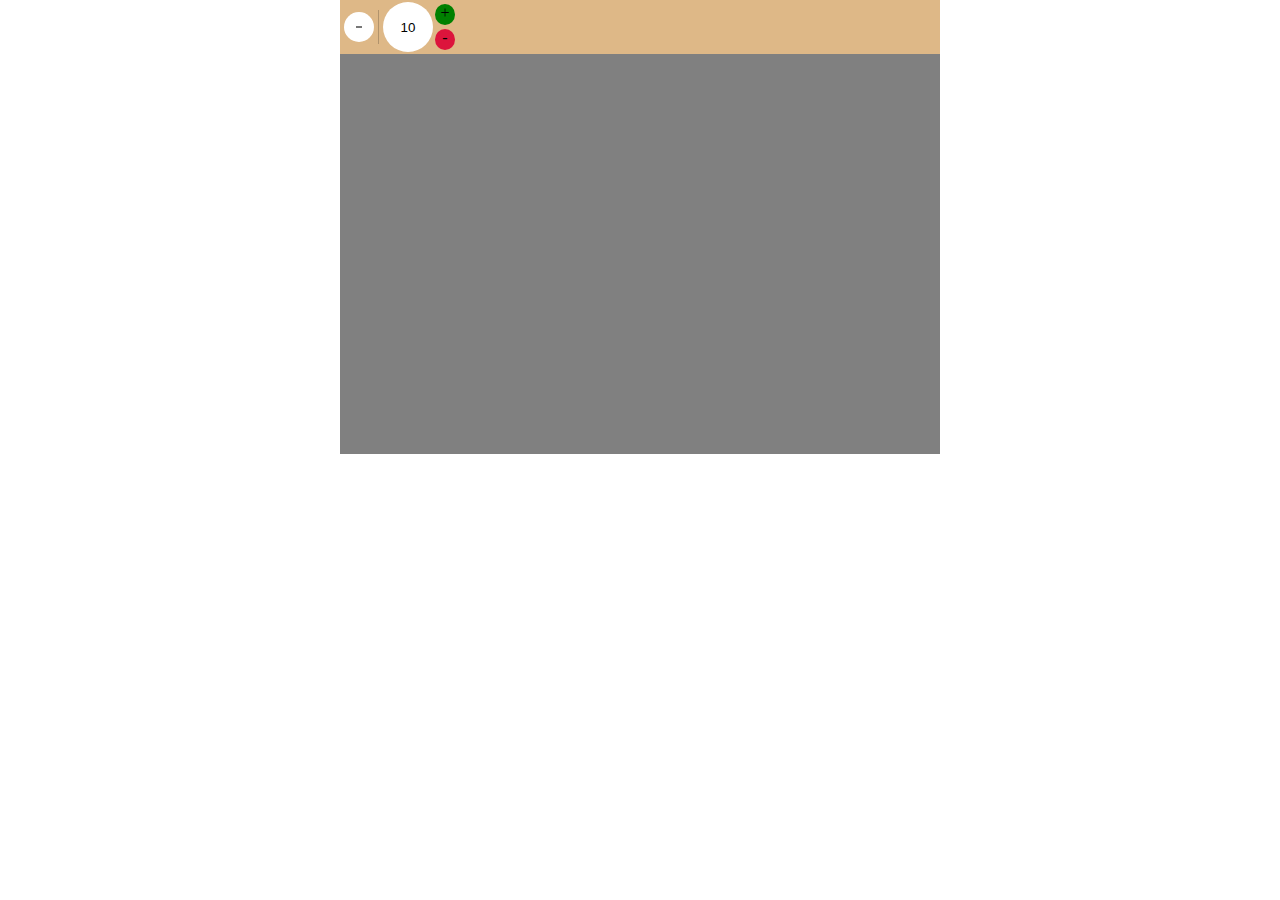
<file: a simple simple paint/index.html>
<!DOCTYPE html>
<html lang="en">

<head>
   <meta charset="UTF-8">
   <meta name="viewport" content="width=device-width, initial-scale=1.0">
   <meta http-equiv="X-UA-Compatible" content="ie=edge">
   <title>Interacting with user</title>

   <style>
      html,
      body {
         margin: 0;
         width: 100%;
         height: 100%;
      }

      .container {
         display: flex;
         flex-direction: column;
         align-items: center;
         width: 100%;
      }

      .pallet {
         width: 600px;
         background-color: burlywood;
         display: flex;
         align-items: center;
      }

      .pallet-item {
         display: flex;
         padding: 2px 4px;
      }

      .pallet-item:not(:last-child) {
         border-right: 1px solid rgba(0, 0, 0, .2);
      }

      input {
         border-radius: 50%;
         width: 30px;
         height: 30px;
         padding: 10px;
         text-align: center;
         outline: none;
         border: none;
         background-color: #FFF;
      }

      .size-change {
         display: flex;
         justify-content: center;
         align-items: center;
         flex-direction: column;
      }

      .size-change>div {
         height: 50%;
         width: 2.5ch;
         text-align: center;
         margin: 2px;
         cursor: pointer !important;
         border-radius: 50%;
      }

      .size-change>div:nth-child(1) {
         background-color: green;
      }

      .size-change>div:nth-child(2) {
         background-color: crimson;
      }
   </style>

</head>

<body>

   <div class="container">
      <div class="pallet">
         <div class="pallet-item">
            <input id='color' type="color">
         </div>
         <div class="pallet-item">
            <input id='size' value="10">
            <div class="size-change">
               <div id="plus">+</div>
               <div id="minus">-</div>
            </div>
         </div>
      </div>
      <div>
         <canvas width="600" height="400"></canvas>
      </div>
   </div>

   <script>
      let INCREMENT = 5;
      let mouseState = false;
      let canvas = document.querySelector('canvas');
      let pencil = canvas.getContext('2d');

      pencil.fillStyle = 'grey';
      pencil.fillRect(0, 0, 600, 400);


      function drawCircle(event) {

         if (mouseState && event.buttons == 1) {

            let x = event.clientX - canvas.offsetLeft;
            let y = event.clientY - canvas.offsetTop;

            let circleSize = document.querySelector('#size').value;
            let circleColor = document.querySelector('#color').value;

            pencil.fillStyle = circleColor;
            pencil.beginPath();
            pencil.arc(x, y, circleSize, 0, 2 * Math.PI);
            pencil.fill();

         }

      }



      function changeMouseState(event) {

         if (event.type == 'mouseup') {
            mouseState = false;
         } else {
            mouseState = true;
         }

      }



      function circleSizeOperator() {

         let sizeElement = document.querySelector('#size');
         let size = parseInt(sizeElement.value)

         sizeElement.value = eval(`${size} ${this.textContent} 1`);

      }



      canvas.onmouseup = changeMouseState;
      canvas.onmousedown = changeMouseState;
      canvas.onmousemove = drawCircle;

      document.querySelector('#plus').onclick = circleSizeOperator;
      document.querySelector('#minus').onclick = circleSizeOperator;
   </script>

</body>

</html>
</file>
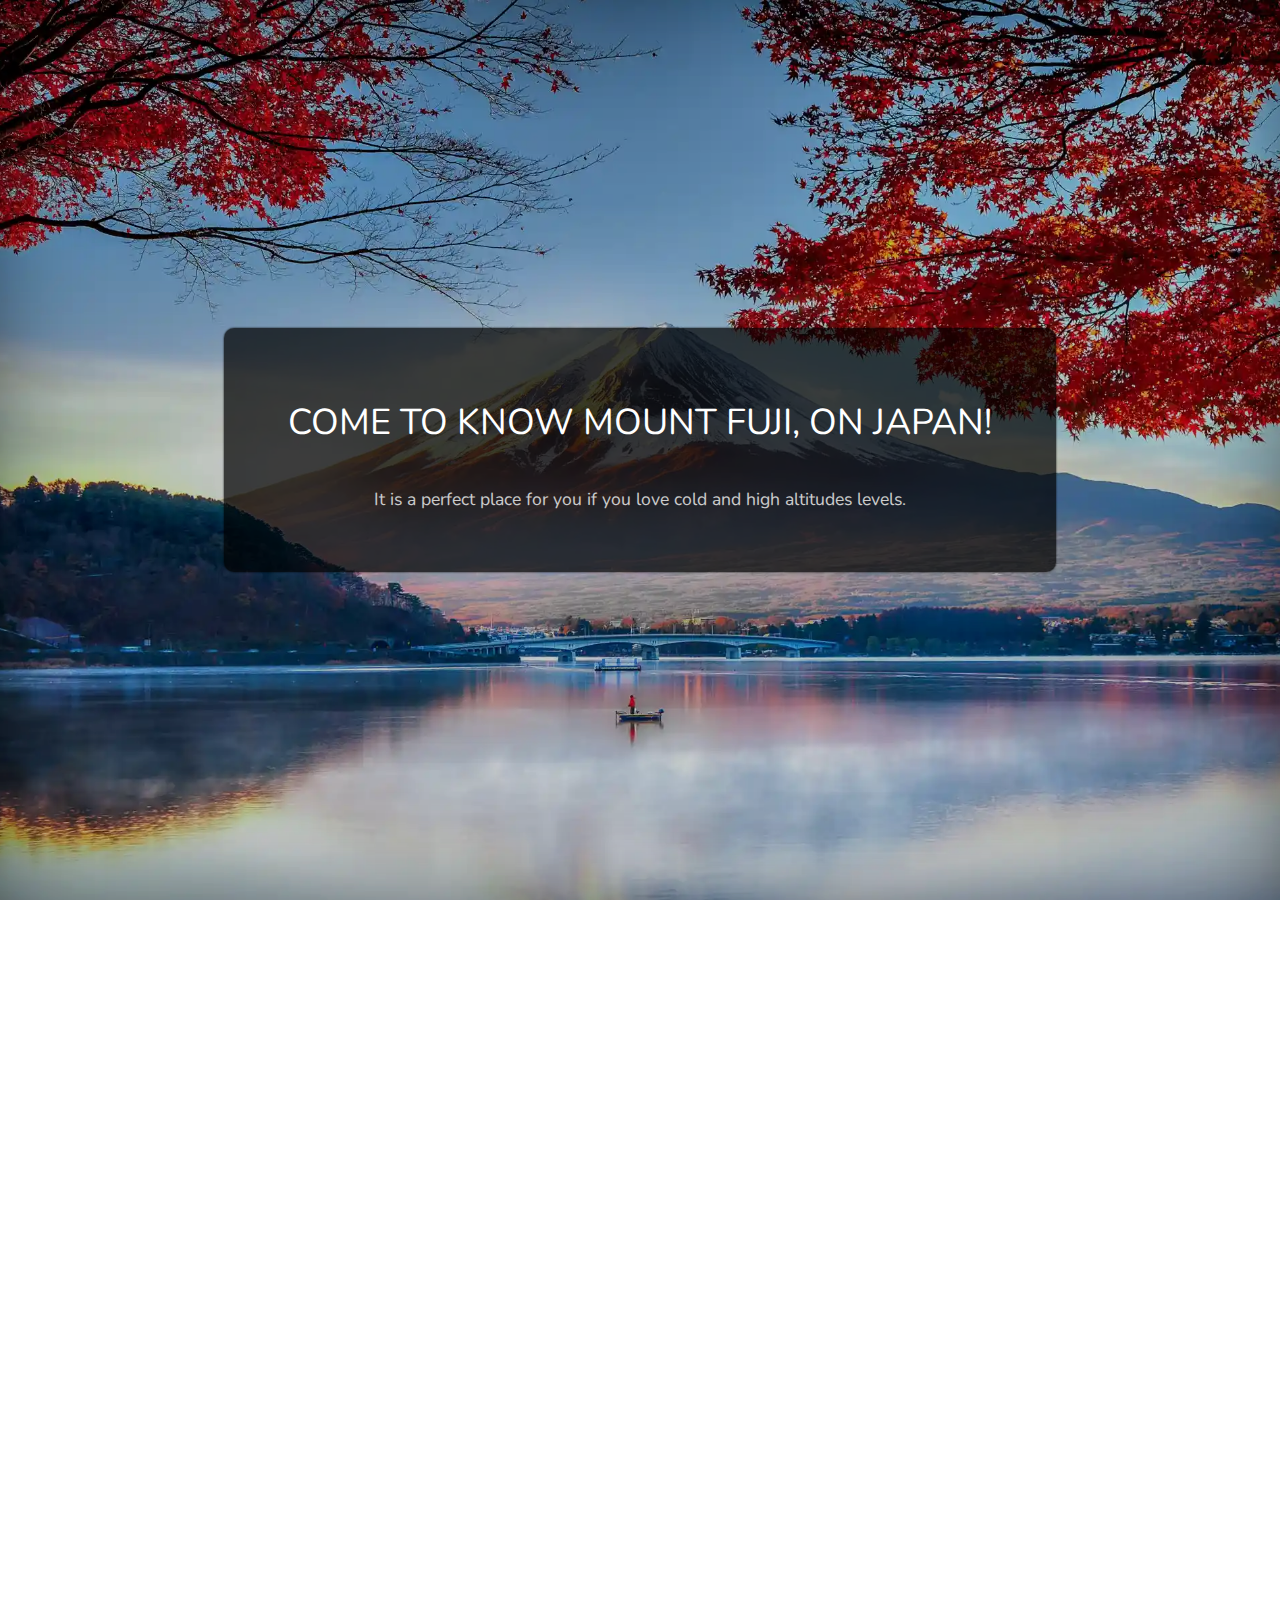
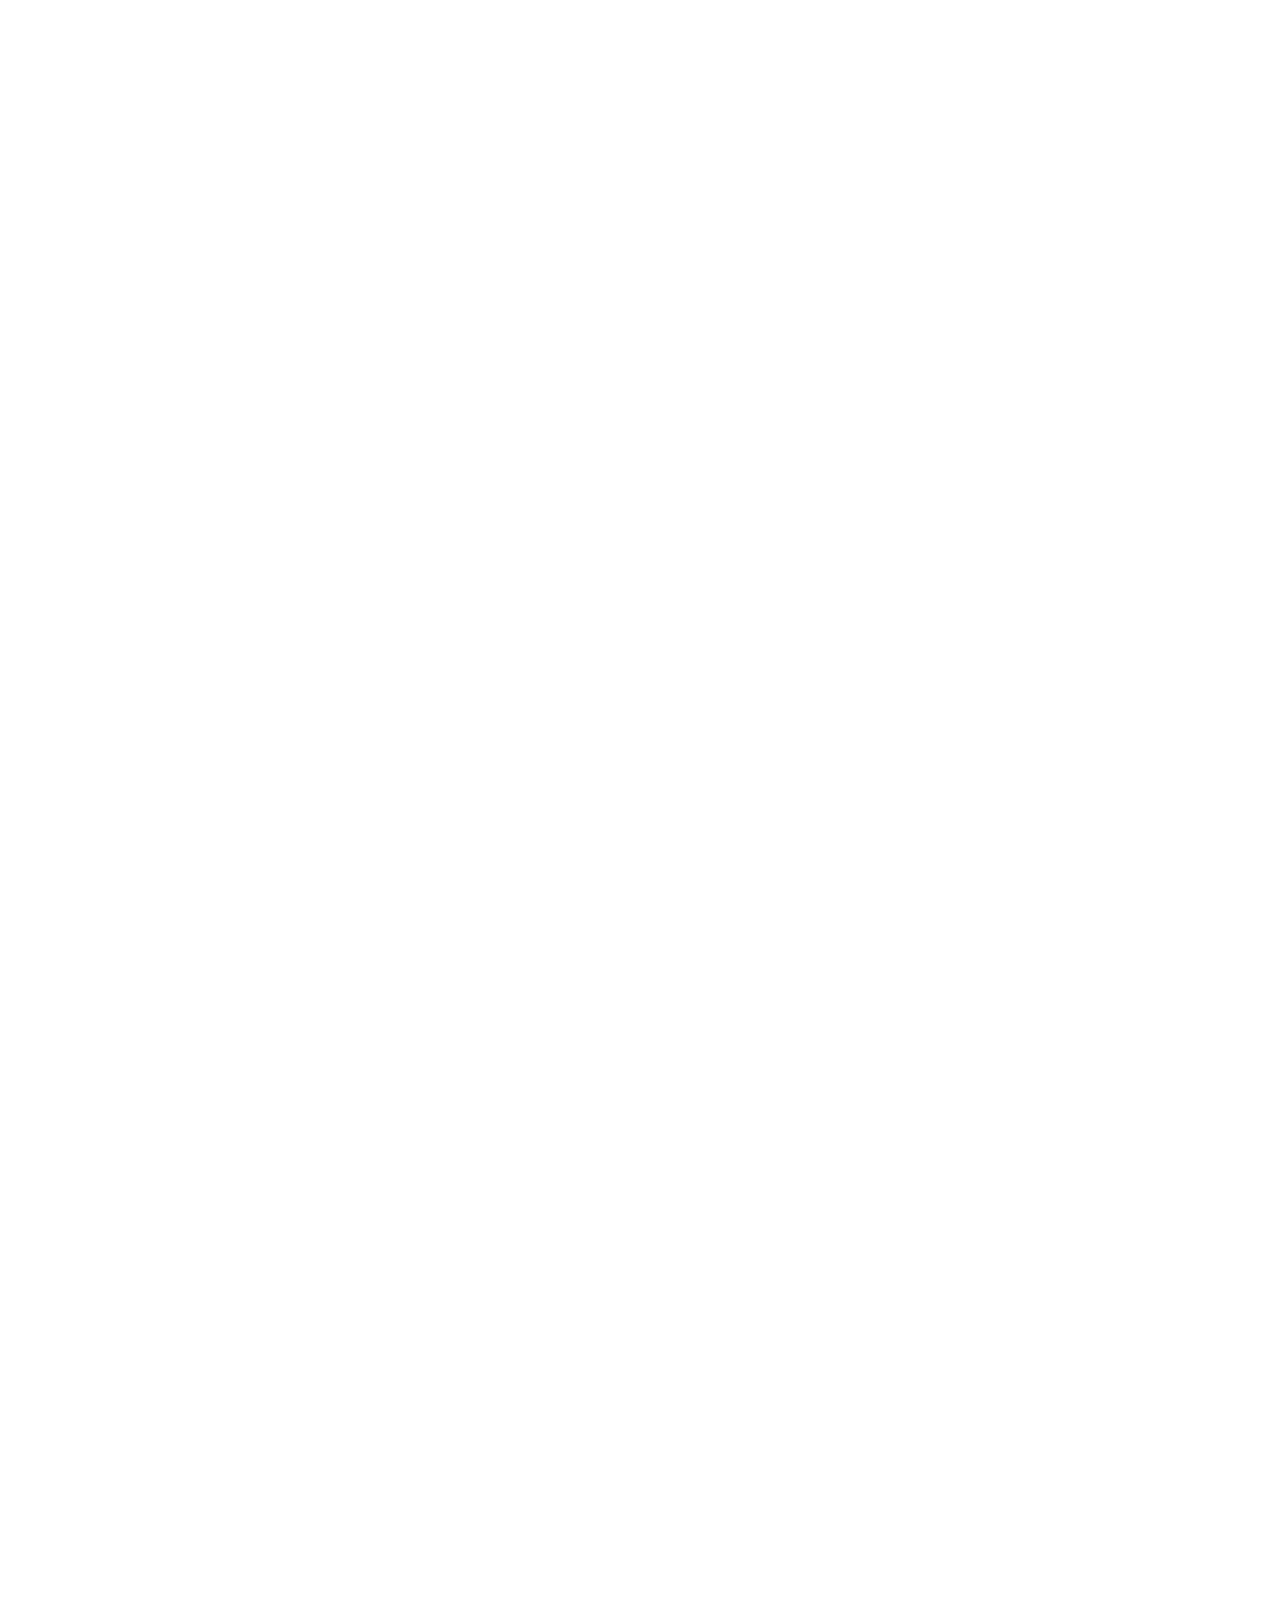
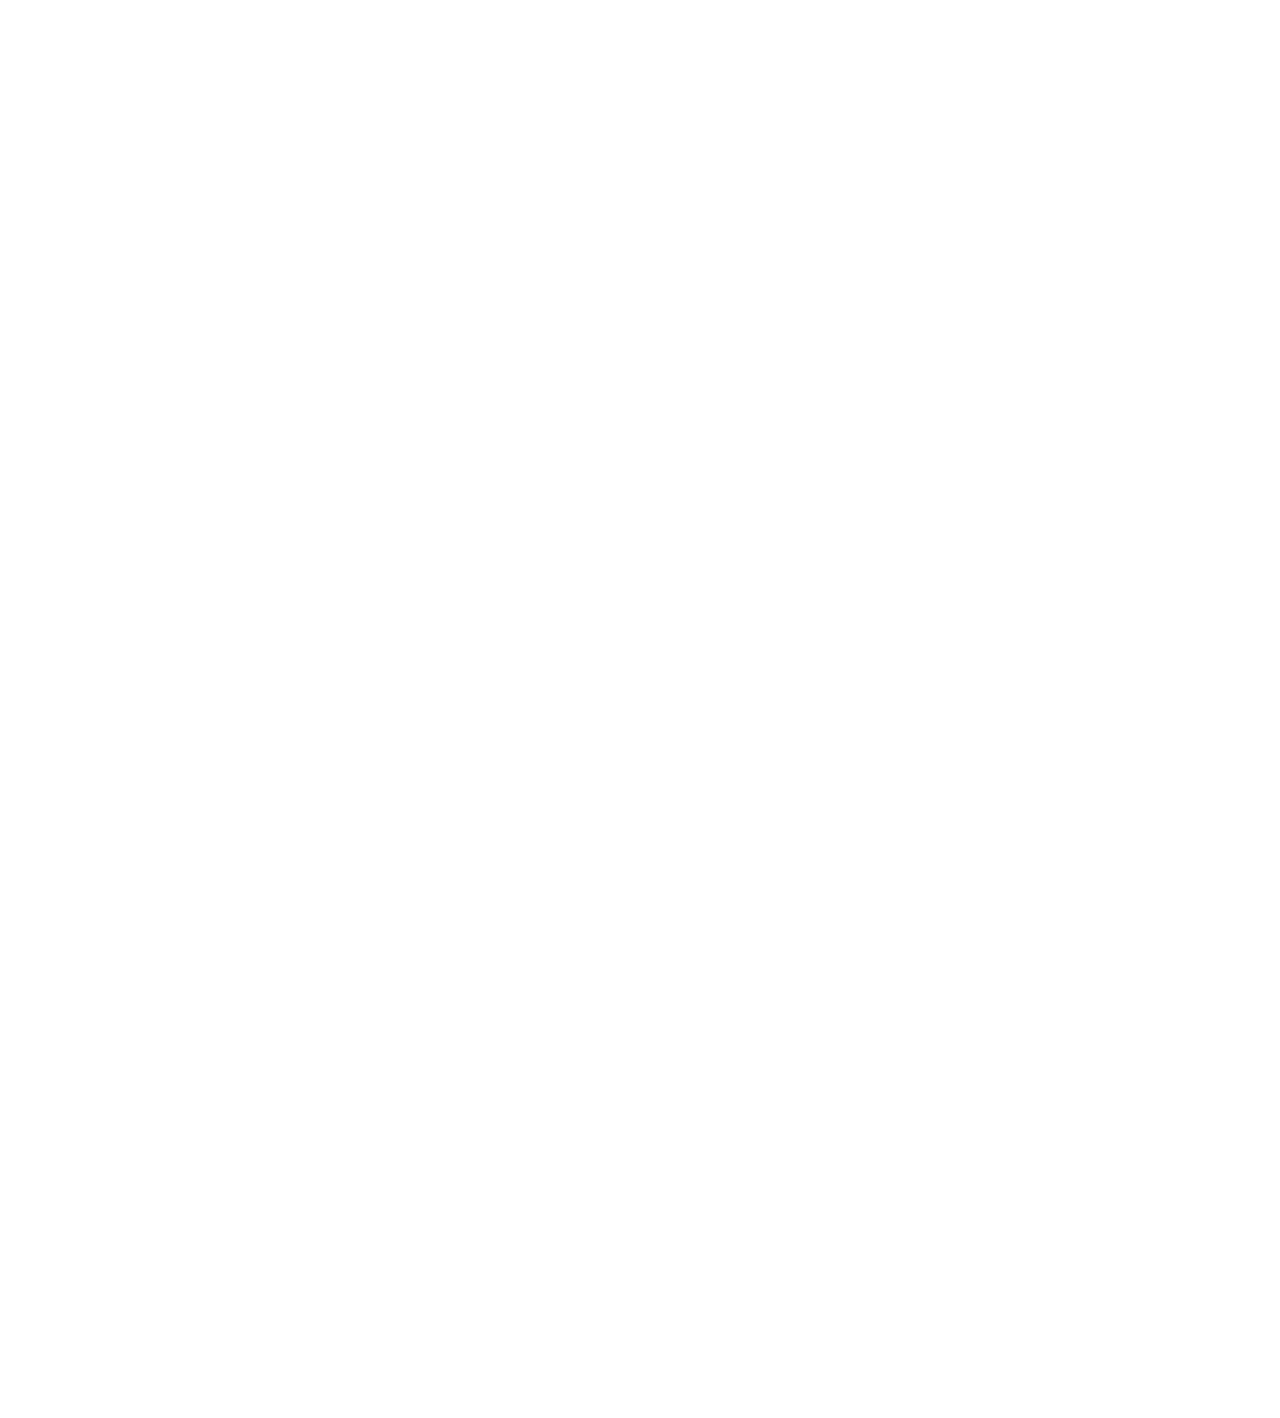
<file: animated_scroll_page/index.html>
<!DOCTYPE html>
<html lang="en">

<head>
  <meta charset="UTF-8">
  <meta name="viewport" content="width=device-width, initial-scale=1.0">

  <link rel="preconnect" href="https://fonts.gstatic.com">
  <link href="https://fonts.googleapis.com/css2?family=Nunito&display=swap" rel="stylesheet">
  <link rel="stylesheet" href="./css/reset.css">
  <link rel="stylesheet" href="./css/scrolling.css">
  <link rel="stylesheet" href="./css/style.css">

  <title>Animated Scrolled Website</title>
</head>

<body>
  <div class="mobile-overflow">
    <main class="main-page">
      <section class="content-section presentation-section show">
        <article class="presentation-content">
          <header>
            <h1>Come to know Mount Fuji, on Japan!</h1>
          </header>
          <section>
            <p>It is a perfect place for you if you love cold and high altitudes levels.</p>
          </section>
        </article>
        <div id="see-more-arrow" class="see-more-arrow"></div>
      </section>
      <section class="content-section curiosities-section">
        <header class="section-title">
          <h1>
            Curiosities about Mount Fuji
          </h1>
        </header>
        <article class="curiosity-content">
          <aside class="curiosity-item fuji-curiosity">
            <div class="curiosity-img-container">
              <span class="curiosity-img-overlay"></span>
              <img class="curiosity-img" src="./assets/images/fuji.webp" alt="Fuji curiosity">
            </div>
            <section class="curiosity-text-contentainer">
              <p>
                Mount Fuji is located on the island of Honshū, is the highest mountain in Japan, standing 3,776.24 m
                (12,389.2 ft).
              </p>
              <p>
                It is the second-highest volcano located on an island in Asia (after Mount Kerinci on the island of
                Sumatra), and
                seventh-highest peak of an island on Earth. Mount Fuji is an active stratovolcano that last erupted from
                1707 to 1708.
              </p>
            </section>
          </aside>
        </article>
        <article class="curiosity-content content-reverse">
          <aside class="curiosity-item fuji-history-curiosity content-reverse">
            <div class="curiosity-img-container">
              <span class="curiosity-img-overlay"></span>
              <img class="curiosity-img" src="./assets/images/fuji-hist.webp" alt="Fuji history">
            </div>
            <section class="curiosity-text-contentainer">
              <p>
                Mount Fuji is an attractive volcanic cone and a frequent subject of Japanese art especially after 1600,
                when
                Edo (now Tokyo)
                became the capital and people saw the mountain while traveling on the Tōkaidō road.
              </p>
              <p>
                The mountain is
                mentioned in Japanese
                literature throughout the ages and is the subject of many poems. One of the modern artists who depicted
                Fuji
                in almost all
                her works was Tamako Kataoka.
              </p>
            </section>
          </aside>
        </article>
        <article class="curiosity-content content-reverse">
          <aside class="curiosity-item fuji-history-curiosity content-reverse">
            <section class="curiosity-text-contentainer">
              <p>
                Mount Fuji is located at a triple junction trench where the Amurian Plate, Okhotsk Plate, and Philippine
                Sea Plate meet. These three plates form the western part of Japan, the eastern part of Japan, and the
                Izu Peninsula respectively. The Pacific Plate is being subducted beneath these plates, resulting in
                volcanic activity. Mount Fuji is also located near three island arcs: the Southwestern Japan Arc, the
                Northeastern Japan Arc, and the Izu-Bonin-Mariana Arc.
              </p>
            </section>
          </aside>
        </article>
      </section>
      <section class="content-section todo-things-section">
        <header class="section-title">
          <h1>
            Things you can do on Mount Fuji
          </h1>
        </header>
        <article class="todo-things">
          <div class="todo-things-item">
            <div class="todo-item">
              <section class="todo-item-img-container">
                <span class="curiosity-img-overlay"></span>
                <img src="./assets/images/Lake Kawaguchiko.webp">
              </section>
              <section class="todo-item-text">
                Take a walk on Lake Kawaguchiko
              </section>
            </div>
          </div>
          <div class="todo-things-item">
            <div class="todo-item">
              <section class="todo-item-img-container">
                <span class="curiosity-img-overlay"></span>
                <img src="./assets/images/Kawaguchiko Music Forest Museum.webp">
              </section>
              <section class="todo-item-text">
                Visit Kawaguchiko Music Forest Museum
              </section>
            </div>
          </div>
          <div class="todo-things-item">
            <div class="todo-item">
              <section class="todo-item-img-container">
                <span class="curiosity-img-overlay"></span>
                <img src="./assets/images/Shibazakura Festival.webp">
              </section>
              <section class="todo-item-text">
                Participate on Shibazakura Festival
              </section>
            </div>
          </div>
          <div class="todo-things-item">
            <div class="todo-item">
              <section class="todo-item-img-container">
                <span class="curiosity-img-overlay"></span>
                <img src="./assets/images/Aokigahara Jukai Forest.webp">
              </section>
              <section class="todo-item-text">
                Walk on Aokigahara Jukai Forest
              </section>
            </div>
          </div>
          <div class="todo-things-item">
            <div class="todo-item">
              <section class="todo-item-img-container">
                <span class="curiosity-img-overlay"></span>
                <img src="./assets/images/Arakurayama Sengen Park.webp">
              </section>
              <section class="todo-item-text">
                Visit Arakurayama Sengen Park
              </section>
            </div>
          </div>
          <div class="todo-things-item">
            <div class="todo-item">
              <section class="todo-item-img-container">
                <span class="curiosity-img-overlay"></span>
                <img src="./assets/images/Oshino Hakkai Springs.webp">
              </section>
              <section class="todo-item-text">
                See the trees of Oshino Hakkai Springs
              </section>
            </div>
          </div>
        </article>
      </section>
      <section class="content-section">

      </section>
      <section class="content-section footer-section">
        <header class="section-title">
          <h1>
            See more beautiful places
          </h1>
        </header>
        <footer class="page-footer">
          <section class="footer-section">
            <aside class="footer-section-item">
              <h3>Other Beautiful Places</h3>
              <ul>
                <li>Eiffel Tower</li>
                <li>Coliseum</li>
                <li>Machu Picchu</li>
                <li>Central Park</li>
                <li>Burj khalifa</li>
                <li>Taj Mahal</li>
              </ul>
            </aside>
          </section>
          <section class="footer-section">
            <aside class="footer-section-item">
              <h3>Countries for Tourism</h3>
              <ul>
                <li>France</li>
                <li>Spain</li>
                <li>Unit States</li>
                <li>Germany</li>
                <li>United Kingdom</li>
              </ul>
            </aside>
          </section>
          <section class="footer-section">
            <aside class="footer-section-item">
              <h3>What Should You Know On Those Places</h3>
              <ul>
                <li>Gastronomy</li>
                <li>Cultures</li>
                <li>Monuments</li>
                <li>Museums</li>
                <li>Historic Places</li>
              </ul>
            </aside>
          </section>
        </footer>
      </section>
    </main>
  </div>

  <footer>
    <script src="./js/index.js"></script>
  </footer>
</body>

</html>
</file>
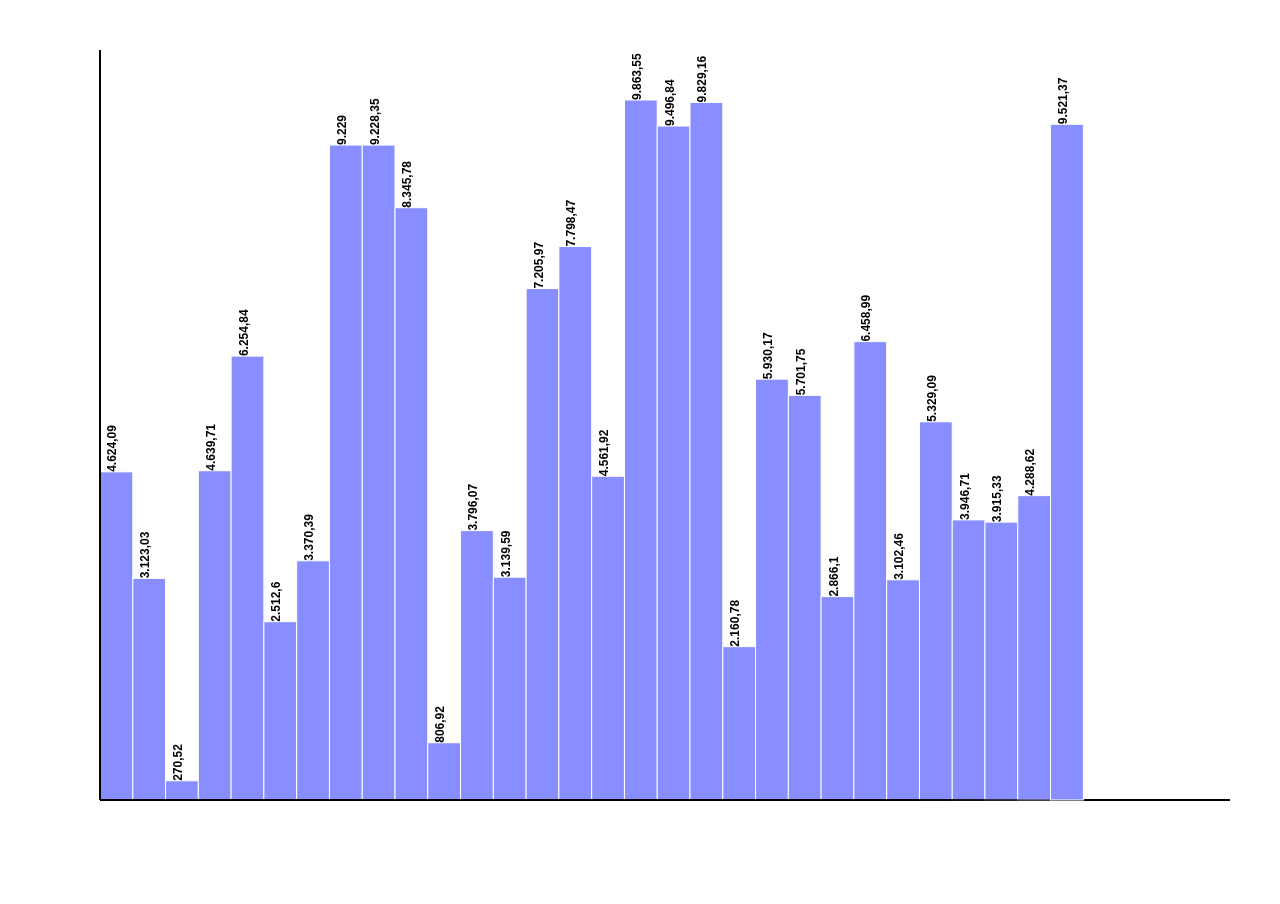
<file: CanvasGraph/index.html>
<!DOCTYPE html>
<html lang="en">

<head>
   <meta charset="UTF-8">
   <meta name="viewport" content="width=device-width, initial-scale=1.0">
   <meta http-equiv="X-UA-Compatible" content="ie=edge">
   <title>Graph API Emulation</title>
</head>

<style>
   html,
   body {
      padding: 0;
      margin: 0;
      width: 100%;
      height: 100%;
   }

    ::-webkit-scrollbar {
      display: none;
   }

   .canvas-container {
     position: relative;
   }

   #canvas {
     position: absolute;
     z-index: -1;
   }

   #canvasHover {
     position: relative;
   }
</style>

<body>

    <div class="canvas-container">
        <canvas id="canvas"></canvas>
        <canvas id="canvasHover"></canvas>
    </div>
  
   <script src="./myGraphTest/config.js"></script>
   <script src="./myGraphTest/events.js"></script>
   <script src="./myGraphTest/functions.js"></script>
   <script src="./myGraphTest/graphMap.js"></script>
   <script src="./myGraphTest/myApp.js"></script>

</body>

</html>
</file>
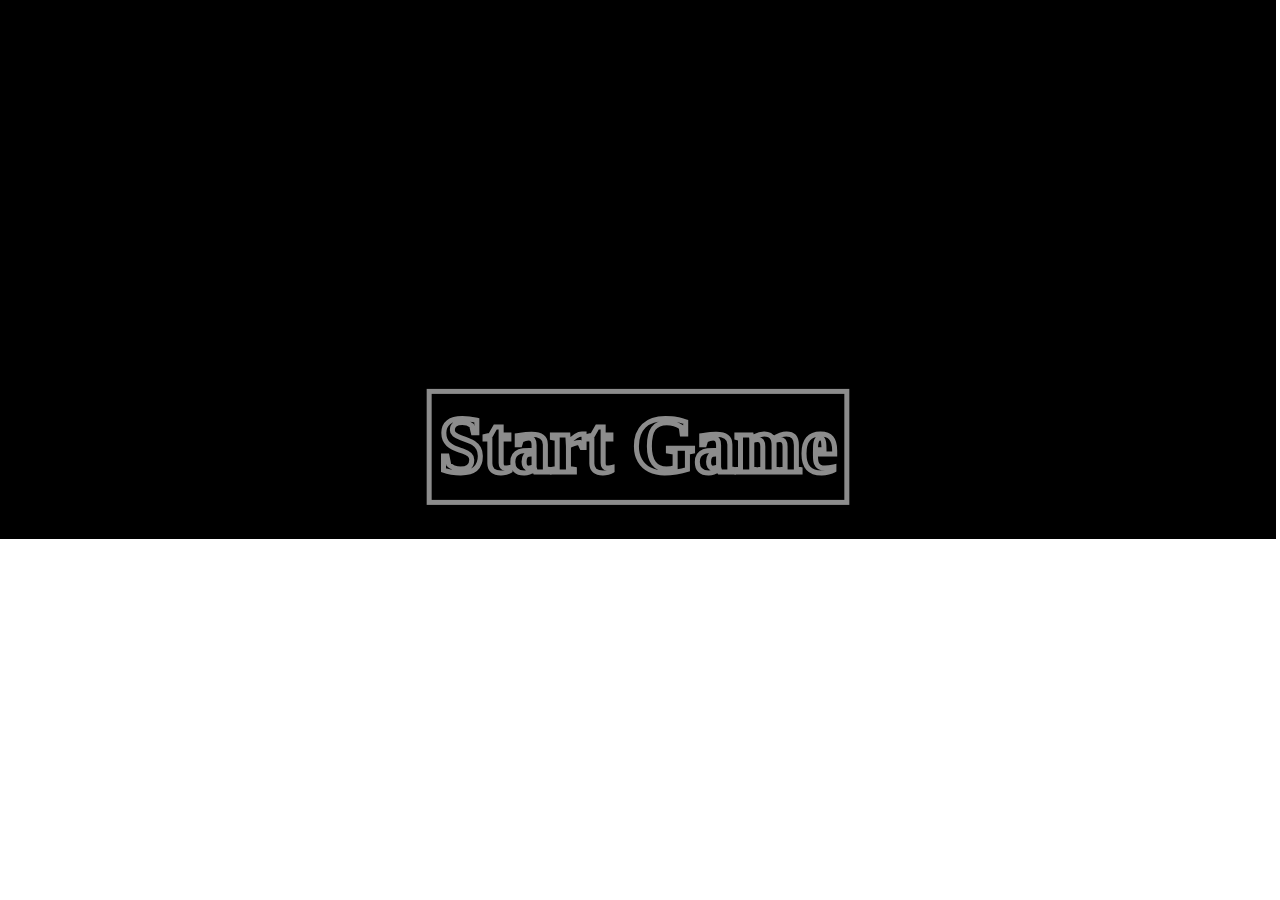
<file: physic_race/index.html>
<!DOCTYPE html>
<html lang="en">
<head>
    <meta charset="UTF-8">
    <meta http-equiv="X-UA-Compatible" content="IE=edge">
    <meta name="viewport" content="width=device-width, initial-scale=1.0">
    
    <title>My game</title>

    <link rel="stylesheet" href="./css/style.css">
</head>
<body>
    <div id="game">
        <canvas id="cv_game"></canvas>
    </div>

    <script src="./js/index.js"></script>
</body>
</html>
</file>
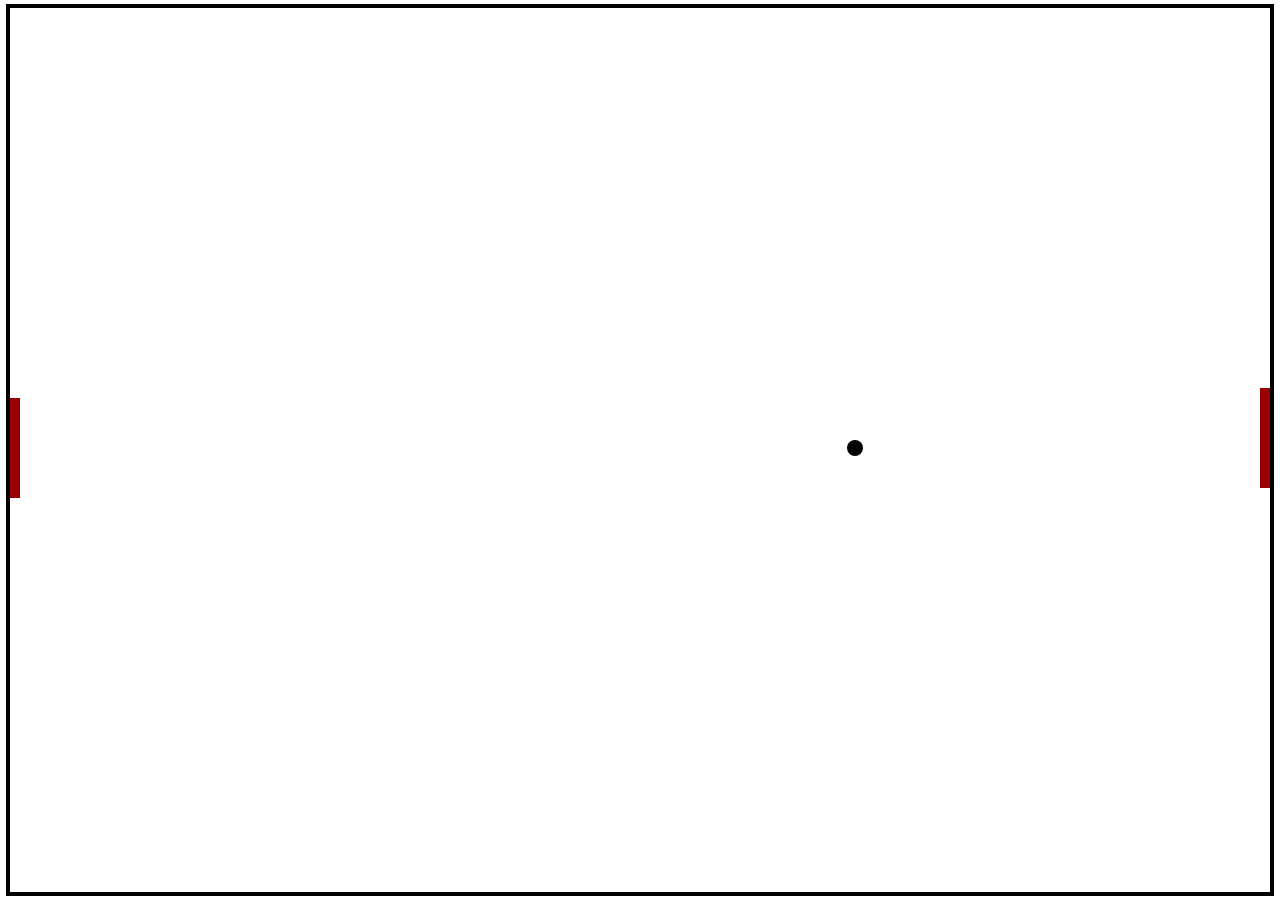
<file: ping-pong/index.html>
<!DOCTYPE html>
<html lang="en">
<head>
    <meta charset="UTF-8">
    <meta http-equiv="X-UA-Compatible" content="IE=edge">
    <meta name="viewport" content="width=device-width, initial-scale=1.0">
    <title>Ping Pong</title>

    <link rel="stylesheet" href="./css/style.css">
</head>
<body>

    <div class="container">
        <div class="game-container">
            <canvas id="game"></canvas>
        </div>
    </div>

    <script src="./js/game.js"></script>
    <script src="./js/index.js"></script>
</body>
</html>
</file>
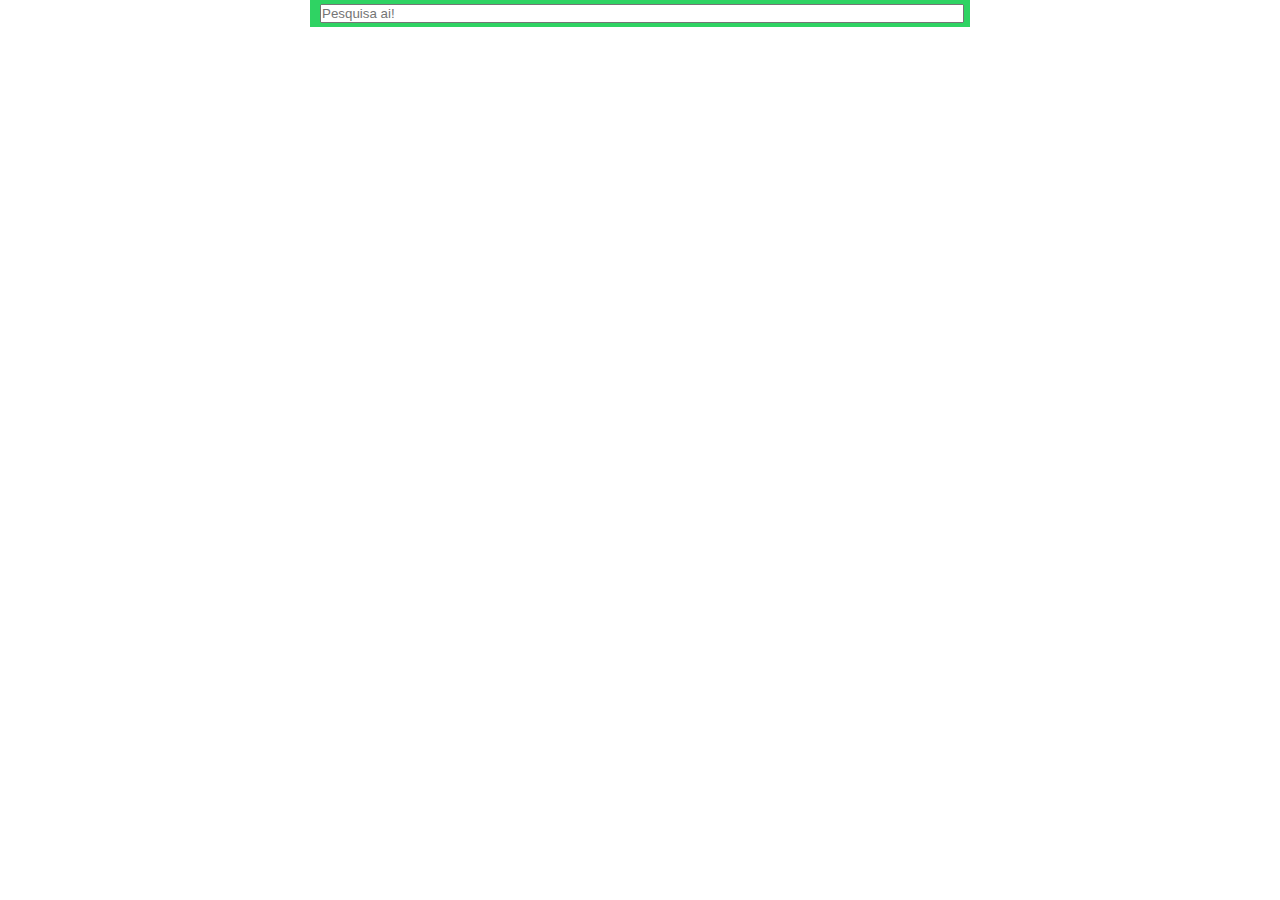
<file: searchbox/index.html>
<!DOCTYPE html>
<html lang="en">
<head>
   <meta charset="UTF-8">
   <meta name="viewport" content="width=device-width, initial-scale=1.0">
   <meta http-equiv="X-UA-Compatible" content="ie=edge">
   <link rel="stylesheet" href="./css.css">
   <title>Document</title>
</head>
<body>
   
   <div class="container">
      <div class="search-container">
         <input type="text" class="searchInput" id="searchInput" placeholder="Pesquisa ai!">
         <div class="listContainer" id="listContainer"></div>
      </div>
   </div>

   <script
   src="https://code.jquery.com/jquery-3.2.1.min.js"
   integrity="sha256-hwg4gsxgFZhOsEEamdOYGBf13FyQuiTwlAQgxVSNgt4="
   crossorigin="anonymous"></script>
   <script src="./app.js"></script>

</body>
</html>
</file>
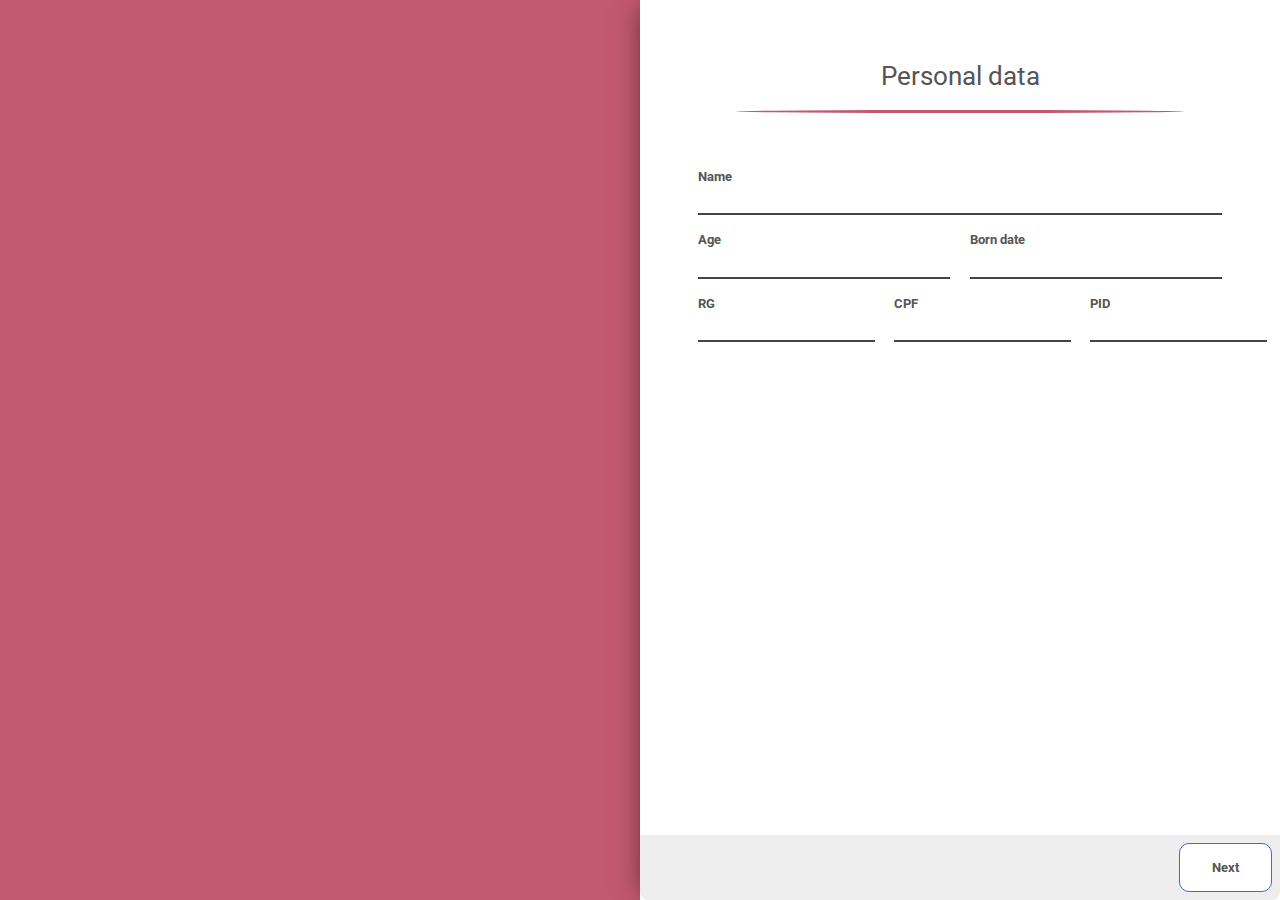
<file: slide_form/index.html>
<!DOCTYPE html>
<html lang="en">

<head>

  <meta charset="UTF-8">
  <meta name="viewport" content="width=device-width, initial-scale=1.0">

  <link rel="stylesheet" href="./css/reset.css">
  <link rel="stylesheet" href="./css/style.css">
  <link rel="stylesheet" href="./css/scrolling.css">

  <link href="https://fonts.googleapis.com/css?family=Roboto" rel="stylesheet" />

  <link rel="shortcut icon" href="./assets/icons/icon.png" type="image/x-icon" />

  <title>Slide form</title>

</head>

<body>
  <div class="mobile-overflow">
    <main class="main">
      <section class="form-section active">
        <article class="form-content">
          <header class="form-header">
            <h1>Personal data</h1>
          </header>
          <article class="content">
            <div class="form-row">
              <div class="form-item">
                <label>Name</label>
                <input type="text" class="form-field" />
                <span></span>
              </div>
            </div>
            <div class="form-row">
              <div class="form-item">
                <label>Age</label>
                <input type="text" class="form-field" />
                <span></span>
              </div>
              <div class="form-item">
                <label>Born date</label>
                <input type="text" class="form-field" />
                <span></span>
              </div>
            </div>
            <div class="form-row">
              <div class="form-item">
                <label>RG</label>
                <input type="text" class="form-field" />
                <span></span>
              </div>
              <div class="form-item">
                <label>CPF</label>
                <input type="text" class="form-field" />
                <span></span>
              </div>
              <div class="form-item">
                <label>PID</label>
                <input type="text" class="form-field" />
                <span></span>
              </div>
            </div>
          </article>
        </article>
        <footer class="form-footer">
          <button class="btn-style1 next">Next</button>
        </footer>
      </section>
      <section class="form-section">
        <article class="form-content">
          <header class="form-header">
            <h1>Address data</h1>
          </header>
          <article class="content">
            <div class="form-row">
              <div class="form-item">
                <label>Address</label>
                <input type="text" class="form-field" />
                <span></span>
              </div>
            </div>
            <div class="form-row">
              <div class="form-item">
                <label>District</label>
                <input type="text" class="form-field" />
                <span></span>
              </div>
            </div>
            <div class="form-row">
              <div class="form-item">
                <label>Road</label>
                <input type="text" class="form-field" />
                <span></span>
              </div>
              <div class="form-item">
                <label>Road number</label>
                <input type="text" class="form-field" />
                <span></span>
              </div>
            </div>
          </article>
        </article>
        <footer class="form-footer">
          <button class="btn-style1 prev">Previous</button>
          <button class="btn-style1 next">Next</button>
        </footer>
      </section>
      <section class="form-section">
        <article class="form-content">
          <header class="form-header">
            <h1>Payment data</h1>
          </header>
          <article class="content">
            <div class="form-row">
              <div class="form-item">
                <label>Card number</label>
                <input type="text" class="form-field" />
                <span></span>
              </div>
            </div>
            <div class="form-row">
              <div class="form-item">
                <label>Card Name</label>
                <input type="text" class="form-field" />
                <span></span>
              </div>
            </div>
            <div class="form-row">
              <div class="form-item">
                <label>Expiring date</label>
                <input type="text" class="form-field" />
                <span></span>
              </div>
              <div class="form-item">
                <label>Security code</label>
                <input type="text" class="form-field" />
                <span></span>
              </div>
            </div>
          </article>
        </article>
        <footer class="form-footer">
          <button class="btn-style1 prev">Previous</button>
          <button type="submit" id="submit" class="btn-style2 submit">Submit</button>
        </footer>
      </section>
    </main>
  </div>

  <script src="./js/index.js"></script>
</body>

</html>
</file>
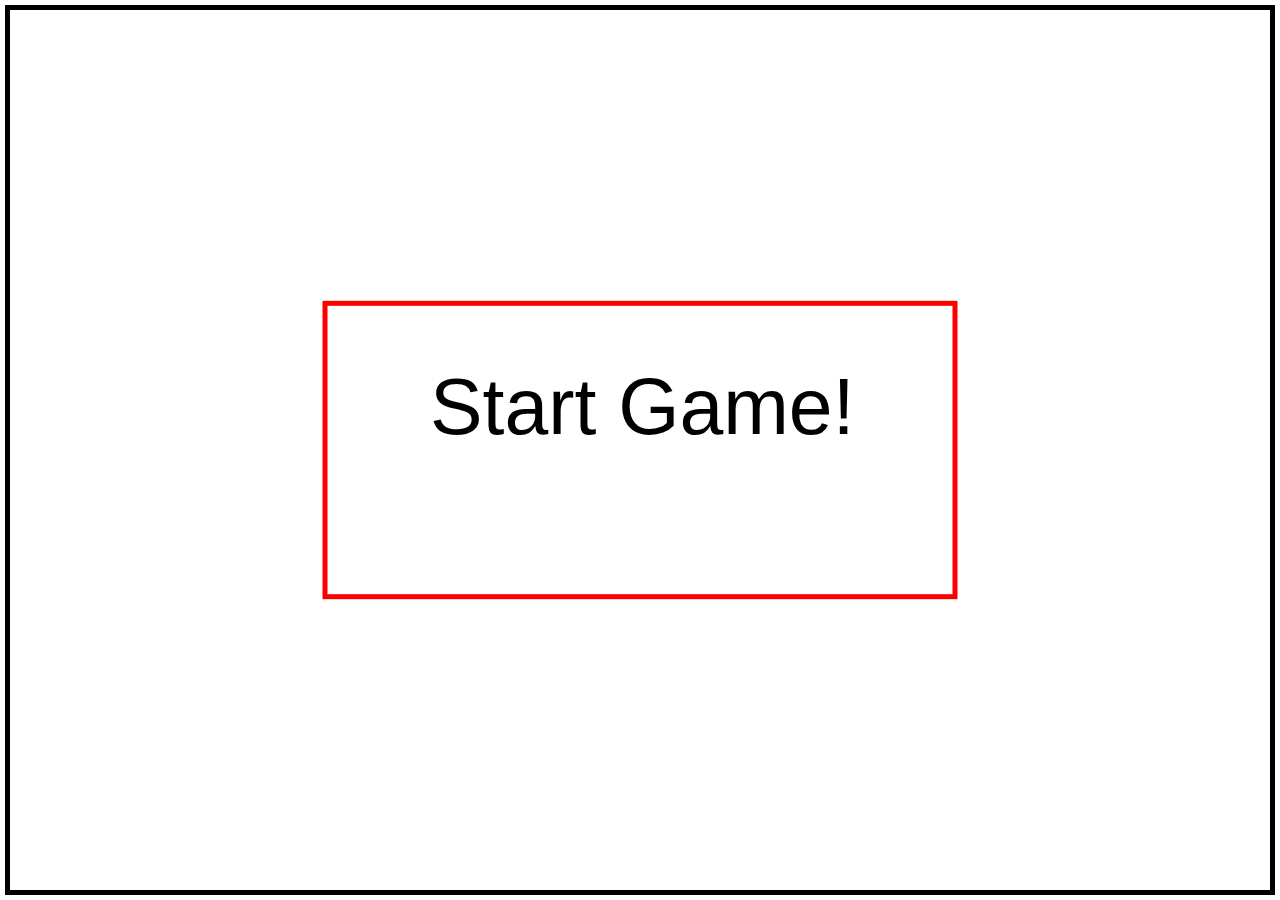
<file: WormGame/index.html>
<!DOCTYPE html>
<html lang="en">

<head>
   <meta charset="UTF-8">
   <meta name="viewport" content="width=device-width, initial-scale=1.0">
   <meta http-equiv="X-UA-Compatible" content="ie=edge">
   <title>Worm Game - The best WORM GAME!</title>

   <link rel="stylesheet" href="./CSS/app.css">

</head>

<body>
   <div class="container">
      <canvas id="wormGame"></canvas>
   </div>

   <script src="./JS/gameConf.js"></script>
   <script src="./JS/gameEvents.js"></script>
   <script src="./JS/menuEvents.js"></script>
   <script src="./JS/worm.js"></script>
   <script src="./JS/game.js"></script>

</body>

</html>
</file>
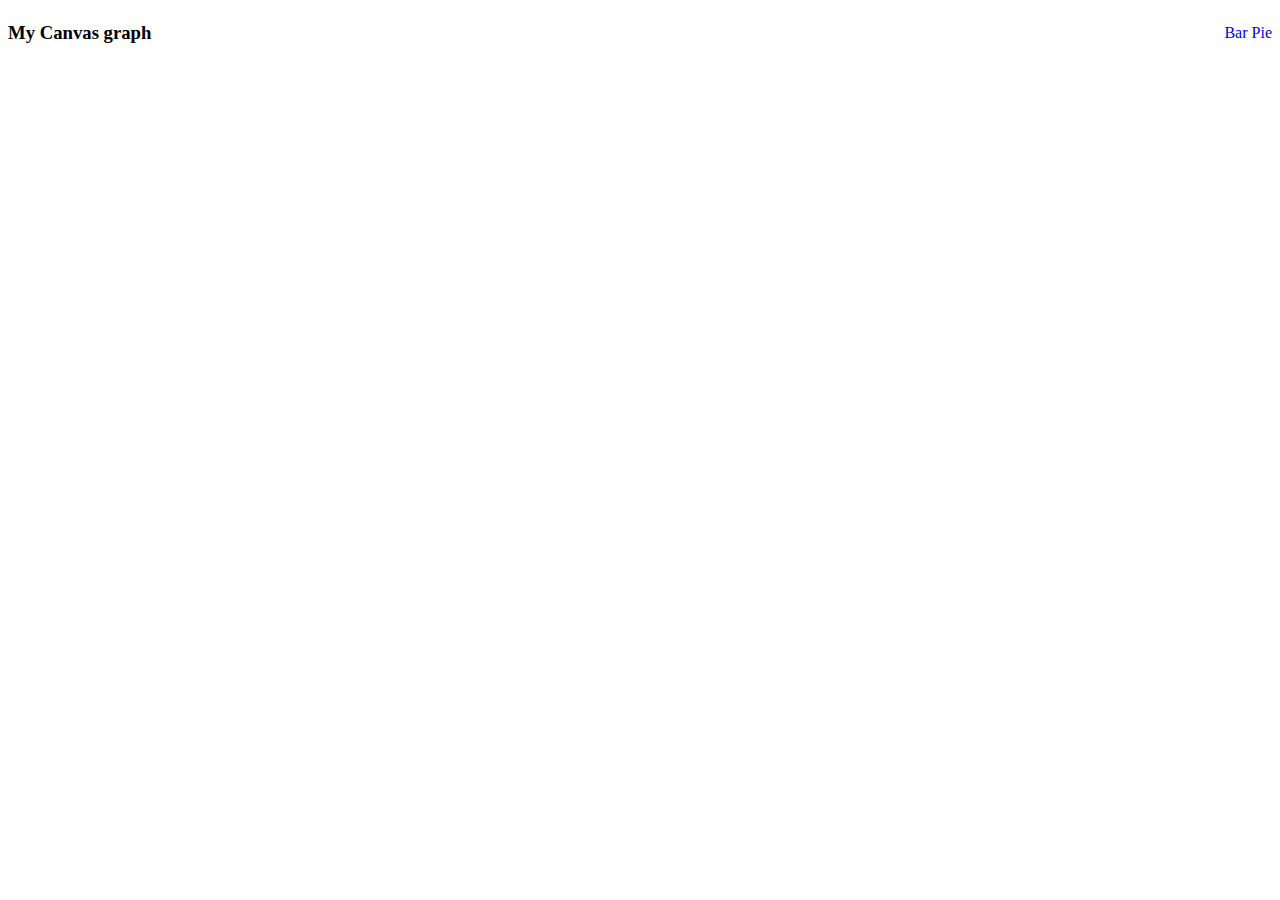
<file: CanvasGraph/components/navbar.html>
<!DOCTYPE html>
<html lang="en">

<head>
   <meta charset="UTF-8">
   <meta name="viewport" content="width=device-width, initial-scale=1.0">
   <meta http-equiv="X-UA-Compatible" content="ie=edge">
   <title>Document</title>

   <style>
      .navbar {
         display: flex;
         justify-content: space-between;
         align-items: center;
      }

      .navbar>div,
      .navbar>header {
         display: flex;
         cursor: default;
      }

      .navbar>header>h3.logo {
         margin: 0 !important;
      }

      ul,
      ul li,
      ul li a {
         display: inline-block;
         text-decoration: none !important;
      }
   </style>

</head>

<body>
   <nav class="navbar">

      <header>
         <h3 class="logo">My Canvas graph</h3>
      </header>

      <div>
         <ul>
            <li><a href="index.html">Bar</a></li>
            <li><a href="pie.html">Pie</a></li>
         </ul>
      </div>

   </nav>
</body>

</html>
</file>
<file: animated_scroll_page/css/scrolling.css>
::-webkit-scrollbar,
::-webkit-scrollbar-track,
::-webkit-scrollbar-thumb,
::-webkit-scrollbar-thumb:window-inactive {
  width: 0;
  height: 0;
  display: none;
  background-color: transparent;
  border-radius: 0;
}
</file>
<file: animated_scroll_page/css/style.css>
/*
 * General
 */

* {
  font-family: 'Nunito', sans-serif;
  box-sizing: border-box;
}

div.mobile-overflow {
  overflow: hidden;
  position: relative;
}

p {
  text-indent: 2.6rem;
  margin-bottom: 1rem;
}

h1 {
  text-transform: uppercase;
}

.content-section {
  opacity: 0;
  transition: 1s ease-in-out;
}

.content-section.show {
  opacity: 1 !important;
  transition: .5s ease-in-out;
}

/*
 * Presentation section
 */

.presentation-section {
  height: 100vh;
  background-image: url('../assets//images/fuji-2.webp');
  background-position-y: top;
  background-position-x: center;
  background-size: cover;
  display: flex;
  align-items: center;
  justify-content: center;
  position: relative;
}

.presentation-section::after {
  content: '';
  width: 100%;
  height: 100%;
  position: absolute;
  background-color: rgba(0, 0, 0, 0.2);
  box-shadow: 0 0 140px -60px #000 inset;
}

.presentation-content {
  background-color: rgba(0, 0, 0, 0.7);
  padding: 4rem 4rem;
  position: relative;
  box-shadow: 0 0 2px #000;
  border-radius: 10px;
}

.presentation-content header h1, .presentation-content section p {
  color: #FFF;
  text-align: center;
  position: relative;
  text-indent: 0;
  padding: 0;
  margin: 0;
}

.presentation-content header h1 {
  font-size: 3.2rem;
  z-index: 1;
  margin-bottom: 3rem;
  font-variant-caps: all-petite-caps;
}

.presentation-content p {
  font-size: 1.1rem;
}

.see-more-arrow {
  position: absolute;
  bottom: 2rem;
  left: calc(50% - 1rem);
  transform: translateX(-50%);
  opacity: 0;
  border: solid #FFF;
  border-width: 0 .4rem .4rem 0;
  padding: 1rem;
  z-index: 10;
  border-radius: 0 5px 5px 5px;
  animation: arrow-down-moving 1s ease-in-out infinite;
  cursor: pointer;
}

/*
 * Curiosity section
 */

.curiosities-section {
  display: flex;
  flex-direction: column;
  /*background: linear-gradient(45deg,#FFF 0%, #FFF 95%, #b73734 95%, #b73734 100%);*/
}

.curiosity-content {
  display: flex;
  padding: 4rem 16vw;
}

.curiosity-item {
  display: flex;
  justify-content: center;
  align-items: center;
  line-height: 1.6rem;
  text-align: justify;
}

.content-reverse {
  flex-direction: row-reverse;
}

.curiosity-img-container, .curiosity-text-contentainer {
  position: relative;
  display: flex;
  justify-content: center;
  flex-direction: column;
}

.curiosity-text-contentainer {
  flex-grow: 1;
  height: 100%;
  padding: 2rem;
}

.curiosity-text-contentainer p {
  line-height: 1.6rem;
}

.curiosity-img {
  max-width: 30rem;
  max-height: 20rem;
  border-radius: 10px;
}

.curiosity-item .curiosity-img {
  box-shadow: 4px 4px 8px -6px #000;
}

.content-reverse .curiosity-img {
  box-shadow: -4px 4px 8px -6px #000;
}

/*
 * Things to do section
 */

.todo-things-section {
  background-position-y: top;
  background-position-x: center;
  background-size: cover;
}

.todo-things {
  padding: 3rem 16vw;
  display: flex;
  color: #000;
  flex-wrap: wrap;
}

.todo-things-item {
  display: flex;
  justify-content: center;
  align-items: center;
  margin: 4rem 0 0 0;
  padding: 1rem;
  width: 33%;
}

.todo-item {
  display: flex;
  flex-direction: column;
  justify-content: center;
  align-items: center;
  color: #EFEFEF;
  text-align: center;
  background-color: #4b91af;
  border-radius: 10px;
  box-shadow: 4px 4px 8px -6px #000;
}

.curiosity-img-overlay {
  transition: .3s ease-in-out;
}

.curiosity-img-container:hover .curiosity-img-overlay, .todo-item:hover .curiosity-img-overlay {
  transition: .3s ease-in-out;
  background-color: rgba(255, 255, 255, 0.2);
}

.curiosity-img-overlay {
  content: '';
  display: block;
  position: absolute;
  width: 100%;
  height: 100%;
  top: 0;
  left: 0;
  z-index: 10;
  border-radius: 10px;
}

.todo-item-img-container, .todo-item, .todo-item-img-container img {
  border-radius: 10px;
  position: relative;
}

.todo-item-img-container img {
  width: 100%;
  height: 22rem;
  border-radius: 10px 10px 0 0;
  display: flex;
}

.section-title {
  text-align: center;
  padding: 6rem 0 6rem 0;
  background-color: #025f88;
}

.section-title h1 {
  font-size: 2.4rem;
  text-decoration: underline;
  color: #FFF;
  text-decoration-color: #DDD;
  padding: 0 1rem;
}

.todo-item-text {
  padding: 2rem;
  display: flex;
  justify-content: center;
  align-items: center;
}

.page-footer {
  padding: 6rem 16vw;
  display: flex;
  justify-content: space-between;
  min-height: 50vh;
  background-color: #307B9B;
  color: #EFEFEF;
}

.footer-section-item:not(:last-child) {
  margin-bottom: 6rem;
}

.footer-section-item h3 {
  font-size: 1.1rem;
  text-shadow: 0 0 1px #FFF;
  margin-bottom: 2rem;
}

.footer-section-item ul li {
  line-height: 1.4rem;
  padding-left: 1rem;
  font-size: .8rem;
}

footer.footer-contact {
    display: flex;
    justify-content: space-between;
    align-items: center;
    padding: 2rem;
    background-color: #025f88;
    color: #FFF;
}

/*
 * Animations 
 */

@keyframes arrow-down-moving {
  0% {
    transform: rotate(45deg);
    opacity: 0;
  }
  50% {
    transform: rotate(45deg);
    opacity: 1;
  }
  100% {
    transform: translateY(2rem) rotate(45deg);
    opacity: 0;
  }
}

/*
 * Media screens
 */

@media screen and (min-width: 1480px) {
  .curiosity-img {
    max-width: 40rem;
    max-height: 35rem;
  }
  .curiosity-text-contentainer p {
    font-size: 1.1rem;
    line-height: 2rem;
  }
}

@media screen and (max-width: 1480px) {
  .todo-things-item {
    width: 50%;
  }
  .todo-things {
    padding: 3rem 10vw;
  }
  .curiosity-img {
    max-width: 32rem;
    max-height: 27rem;
  }
  .curiosity-content {
    padding: 2rem 10vw;
  }
}

@media screen and (max-width: 1280px) {
  .curiosity-img {
    max-width: 29rem;
    max-height: 24rem;
  }
  .curiosity-content {
    padding: 1rem 8vw;
  }
  .todo-things {
    padding: 3rem 8vw;
  }
  .page-footer {
    padding: 6rem 8vw;
  }
}

@media screen and (max-width: 896px) {
  .page-footer {
    flex-direction: column;
    align-items: center;
    text-align: center;
    padding: 4rem 0;
  }
  footer.page-footer .footer-section-item {
    margin-bottom: 2rem;
  }
  .footer-section-item ul li {
    padding-left: 0;
  }
  .content-section {
    padding: 0;
  }
  .section-title h1 {
    font-size: 2rem;
  }
  .curiosity-item {
    flex-direction: column-reverse;
    padding: 1rem;
  }
  .curiosity-img-container {
    width: 100%;
    transition: 1s ease-in-out;
  }
  .curiosity-img {
    width: 100%;
    max-width: none;
    max-height: none;
    box-shadow: 0 4px 8px -6px #000 !important;
  }
  .curiosity-text-contentainer {
    padding: 2rem 1rem 1rem 1rem;
  }
  .presentation-content {
    padding: 3rem 2rem;
  }
  .curiosity-content {
    padding: 0;
    background: none !important;
  }
  .presentation-content header h1 {
    font-size: 2.4rem;
  }
  .presentation-content section p {
    font-size: .8rem;
  }
  .todo-things {
    padding: 0;
    flex-direction: column;
  }
  .todo-item {
    padding: 0;
  }
  .curiosities-section {
    padding-bottom: 2rem;
  }
  .todo-things-item {
    width: 100%;
  }
}

@media screen and (max-width: 592px) {
  .curiosity-item {
    flex-direction: column-reverse;
  }
  p {
    text-indent: 2.6rem;
    margin-bottom: 1rem;
  }
}
</file>
<file: physic_race/css/style.css>
* {
  padding: 0;
  margin: 0;
  box-sizing: border-box;
}
</file>
<file: ping-pong/css/style.css>
html, body {
    margin: 0;
}

.container {
    display: flex;
    justify-content: center;
    align-items: center;
    min-height: 100vh;
}

.game-container {
    display: inline-block;
    border: solid 4px;
}
</file>
<file: searchbox/css.css>
* {
   margin: 0;
   padding: 0;
   font-family: Arial, Helvetica, sans-serif;
}

.container {
   width: 100%;
   display: flex;
   justify-content: center;
   align-items: center;
}

.search-container {
   background: #2FD363;
   width: 50%;
   padding: 4px 10px;
}

.searchInput {
   width: 100%;
}

.listContainer {
   transform-origin: top;
   transform: rotateX(90deg);
   transition: .3s ease-in-out;
}

.listContainer-active {
   transform: rotateX(0deg);
   transition: .3s ease-in-out;
}

.item {
   width: 100%;
   display: flex;
   align-items: center;
   justify-content: center;
   height: 50px;
   border-bottom: 1px solid rgba(0, 0, 0, .2);
   background: #FFF;
}

.name,
.rate {
   width: 50%;
   float: left;
   display: flex;
   align-items: center;
   justify-content: center;
}

.rate {
   text-align: right;
}

.name {
   text-align: left;
}

.search-active {
   display: none;
}
</file>
<file: slide_form/css/style.css>
* {
  font-family: "Roboto";
  box-sizing: border-box;
  color: #555;
}

html, body, main.main, div.mobile-overflow {
  overflow: hidden;
}

div.mobile-overflow {
  overflow: hidden;
  position: relative;
}

main.main {
  height: auto;
  min-height: 100vh;
  background-color: #C25970;
  display: flex;
  justify-content: center;
  align-items: center;
}

section.form-section {
  width: 50vw;
  min-height: 100vh;
  background-color: #FFF;
  box-shadow: 0 0 28px -7px #36191F;
  position: absolute;
  transform: translateX(100vw);
  display: flex;
  flex-direction: column;
  justify-content: space-between;
  overflow-y: auto;
}

section.form-container {
  display: flex;
  align-items: center;
  flex-grow: 1;
}

.form-header {
  padding: 3rem;
  font-size: 1.6rem;
  position: relative;
  display: flex;
  flex-direction: column;
  align-items: center;
  border-radius: 10px 10px 0 0;
  flex-grow: 1;
}

.form-header::after {
  content: '';
  bottom: 0;
  display: flex;
  align-self: auto;
  height: 3px;
  border-radius: 100%;
  background-color: #C25970;
  width: 100%;
  margin-top: 1.3rem;
}

.form-content {
  padding: 1rem 3rem 1rem 3rem;
  width: 100%;
}

.form-row, .form-item {
  display: flex;
}

.form-row {
  justify-content: space-between;
}

.form-item {
  flex-direction: column;
  width: 100%;
  padding: .6rem;
}

.form-item label {
  font-size: .8rem;
  font-weight: bold;
  margin-bottom: .2rem;
}

.form-item input {
  position: relative;
  border: none;
  outline: none;
  color: #777;
  padding: .4rem 0 .3rem 0rem;
  transition: .3s;
  border-radius: 4px;
}

.form-item span {
  display: block;
  height: 2px;
  background-color: #444;
  width: 100%;
}

.form-item input:focus, .form-item input:hover {
  background-color: #EEE;
  transition: .3s;
}

.form-section.active {
  right: 100%;
  animation: form-move 1s;
  animation-fill-mode: forwards;
  transition: 1s ease-in-out;
}

.form-footer {
  padding: .3rem;
  margin-top: 3rem;
  background-color: #EEE;
  clear: both;
  border-radius: 0 0 8px 8px;
}

button {
  border: none;
  background: #FFF;
  outline: none;
  cursor: pointer;
  padding: 1rem 2rem;
  margin: .2rem;
  border-radius: 10px;
  border: solid 1px #CCC;
  transition: .2s;
  font-weight: bold;
}

button:hover {
  background-color: #EEE;
  transition: .2s;
}

button.btn-style1 {
  border-color: #4F67C2;
}

button.btn-style1:hover {
  background-color: #6c86eb;
  color: #FFF;
}

button.btn-style2 {
  border-color: #A84D61;
}

button.btn-style2:hover {
  background-color: rgb(182, 83, 105);
  color: #FFF;
}

.next {
  float: right;
}

.prev {
  float: left;
}

.submit {
  float: right;
}

.fade-out-left {
  animation: fade-out-left 1s;
  animation-fill-mode: forwards;
  transition: 1s ease-in-out;
}

.fade-out-right {
  animation: fade-out-right 1s;
  animation-fill-mode: forwards;
  transition: 1s ease-in-out;
}

@keyframes form-move {
  from {
    transform: translateX(100vw);
    opacity: 0;
  }
  to {
    transform: translateX(calc(50vw + 50%));
    opacity: 1;
  }
}

@keyframes fade-out-left {
  from {
    transform: translateX(0);
    opacity: 1;
  }
  to {
    transform: translateX(-100vw);
    opacity: 0;
  }
}

@keyframes fade-out-right {
  from {
    transform: translateX(0);
    opacity: 1;
  }
  to {
    transform: translateX(100vw);
    opacity: 0;
  }
}

@media screen and (max-width: 980px) {
  .form-row {
    flex-direction: column;
  }
}

@media screen and (max-width: 520px) {
  .form-row {
    flex-direction: column;
  }
  section.form-section {
    width: 100vw;
    height: 100vh;
    min-width: 100vw;
    max-height: 100vh;
    border-radius: 0;
    box-shadow: none;
  }
  .form-header {
    padding: 2rem;
    font-size: 1.6rem;
    position: relative;
    display: flex;
    flex-direction: column;
    align-items: center;
    border-radius: 10px 10px 0 0;
    flex-grow: 1;
  }
  .form-footer {
    padding: .3rem;
    margin-top: 2rem;
  }
}

@media screen and (min-width: 1480px) {
  section.form-section {
    width: 40vw;
  }
}
</file>
<file: slide_form/css/scrolling.css>
::-webkit-scrollbar {
  border-radius: 10px;
  width: 6px;
  height: 6px;
}

::-webkit-scrollbar-track {
  border-radius: 10px;
  background-color: rgb(255, 255, 255);
}

::-webkit-scrollbar-thumb {
  border-radius: 10px;
  background-color: rgba(182, 83, 105, 1);
}

::-webkit-scrollbar-thumb:window-inactive {
  background-color: rgba(182, 83, 105, .8);
}

@media screen and (max-width: 520px) {
  ::-webkit-scrollbar,
  ::-webkit-scrollbar-track,
  ::-webkit-scrollbar-thumb,
  ::-webkit-scrollbar-thumb:window-inactive {
    width: 0;
    height: 0;
    display: none;
    background-color: transparent;
    border-radius: 0;
  }
}
</file>
<file: WormGame/CSS/app.css>
html,
body {
   width: 100%;
   height: 100%;
   margin: 0;
   padding: 0;
   font-family: 'Franklin Gothic Medium', 'Arial Narrow', Arial, sans-serif;
}

div.container {
   padding: 5px;
   width: calc(100% - 10px);
   height: calc(100% - 10px);
   position: relative;
}

canvas {
   border: 5px solid;
}
</file>
